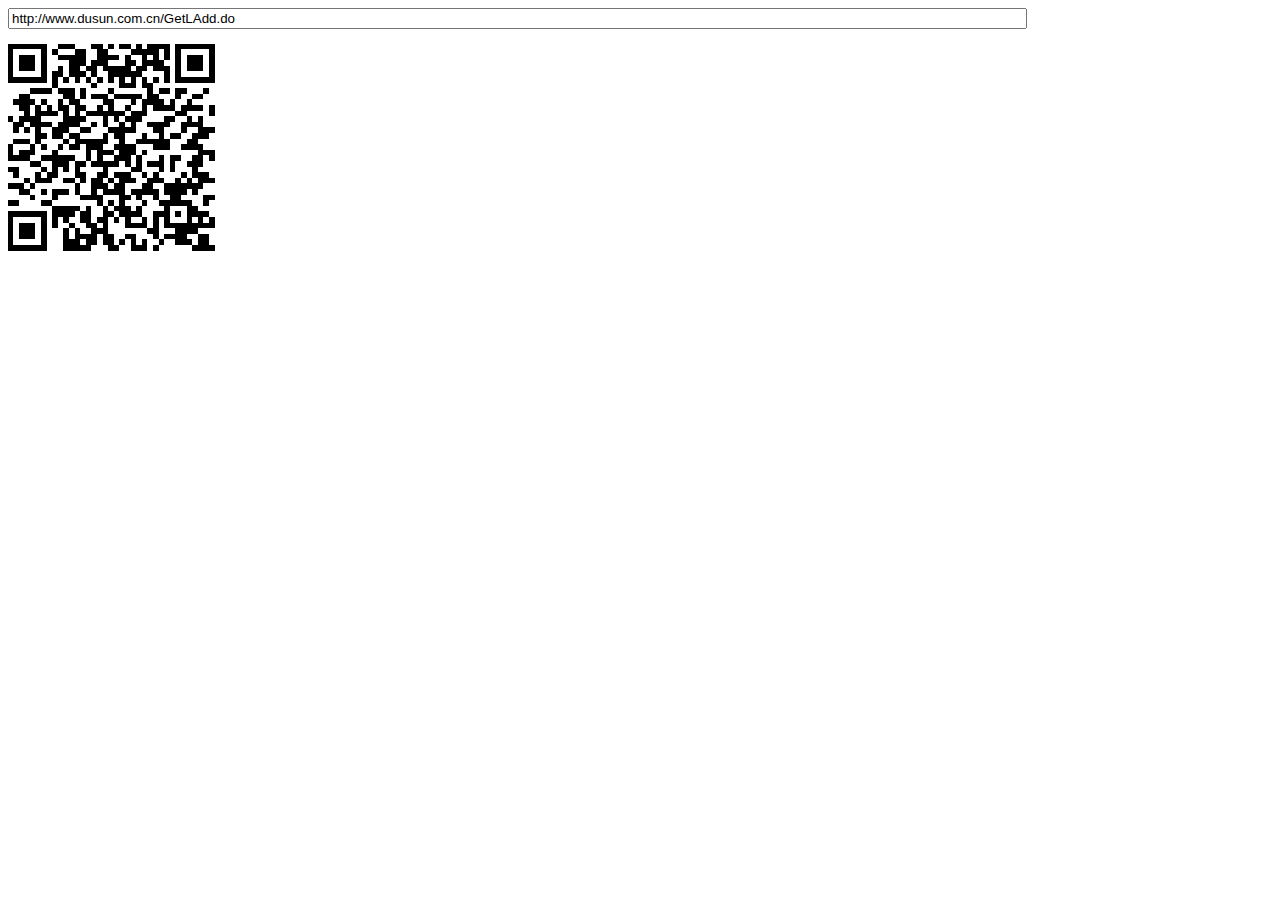
<file: 二维码/index.html>
<!DOCTYPE html PUBLIC "-//W3C//DTD XHTML 1.0 Transitional//EN" "http://www.w3.org/TR/xhtml1/DTD/xhtml1-transitional.dtd">
<html xmlns="http://www.w3.org/1999/xhtml" xml:lang="ko" lang="ko">
<head>
<title>Cross-Browser QRCode generator for Javascript</title>
<meta http-equiv="Content-Type" content="text/html; charset=UTF-8" />
<meta name="viewport" content="width=device-width,initial-scale=1,user-scalable=no" />
<script type="text/javascript" src="jquery.min.js"></script>
<script type="text/javascript" src="qrcode.js"></script>
</head>
<body>
<input id="text" type="text" value="http://www.dusun.com.cn/GetLAdd.do" style="width:80%" /><br />
<div id="qrcode" style="width:100px; height:100px; margin-top:15px;"></div>

<script type="text/javascript">
var qrcode = new QRCode(document.getElementById("qrcode"), {
	width : 207,
	height : 207
});

function makeCode () {		
	var elText = document.getElementById("text");
	if (!elText.value) {
		alert("Input a text");
		elText.focus();
		return;
	}
	qrcode.makeCode(elText.value);
}

makeCode();

$("#text").
	on("blur", function () {
		makeCode();
	}).
	on("keydown", function (e) {
		if (e.keyCode == 13) {
			makeCode();
		}
	});
</script>
</body>
</file>
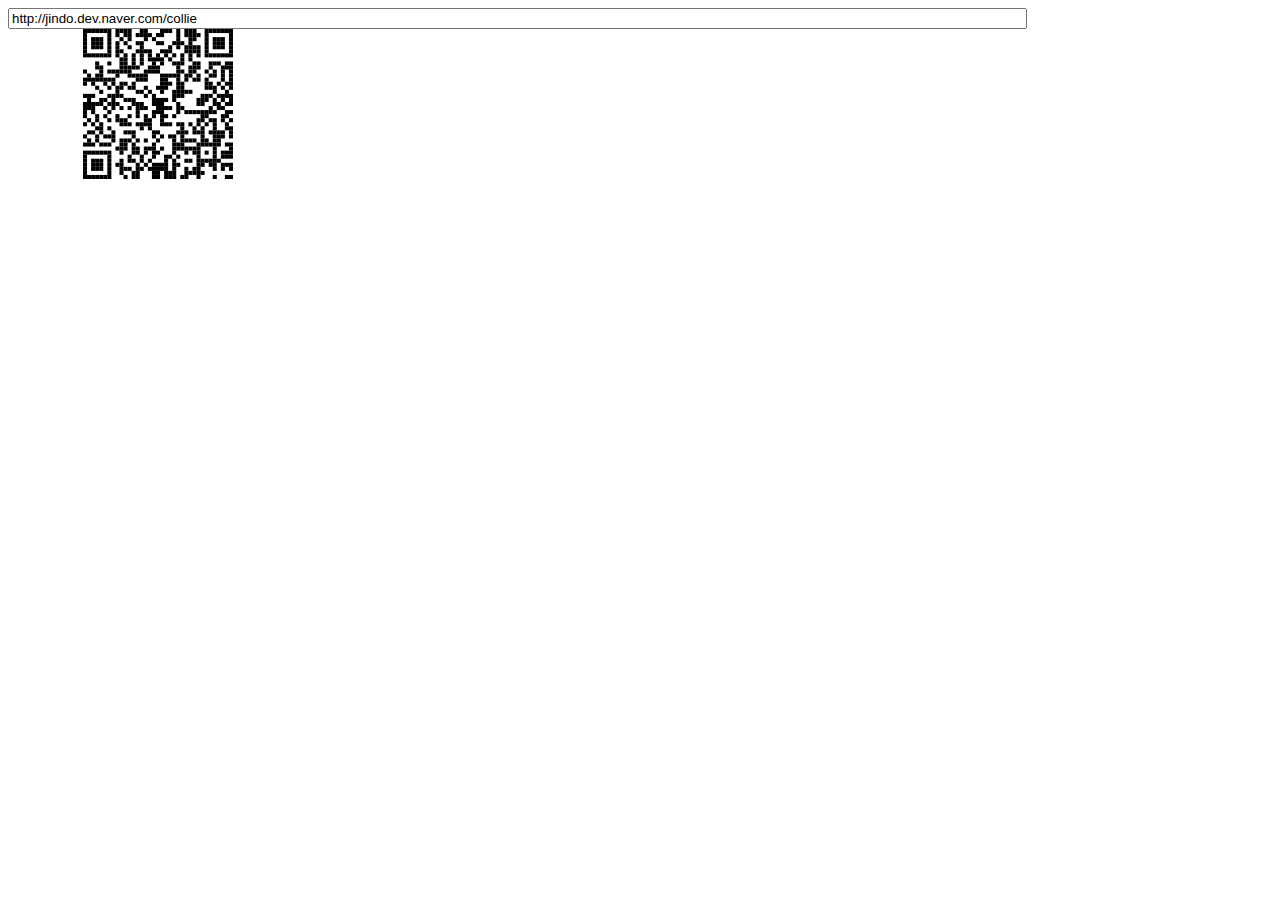
<file: 二维码/index-svg.html>
<!DOCTYPE html PUBLIC "-//W3C//DTD XHTML 1.0 Transitional//EN" "http://www.w3.org/TR/xhtml1/DTD/xhtml1-transitional.dtd">
<html xmlns="http://www.w3.org/1999/xhtml" xml:lang="ko" lang="ko">
  <head>
    <title>Cross-Browser QRCode generator for Javascript</title>
    <meta http-equiv="Content-Type" content="text/html; charset=UTF-8" />
    <meta name="viewport" content="width=device-width,initial-scale=1,user-scalable=no" />
    <script type="text/javascript" src="jquery.min.js"></script>
    <script type="text/javascript" src="qrcode.js"></script>
  </head>
  <body>
  <input id="text" type="text" value="http://jindo.dev.naver.com/collie" style="width:80%" />
  <svg xmlns="http://www.w3.org/2000/svg" xmlns:xlink="http://www.w3.org/1999/xlink">
    <g id="qrcode"/>
  </svg>
  <script type="text/javascript">
  var qrcode = new QRCode(document.getElementById("qrcode"), {
      width : 100,
      height : 100,
      useSVG: true
  });

  function makeCode () {		
      var elText = document.getElementById("text");

      if (!elText.value) {
          alert("Input a text");
          elText.focus();
          return;
      }

      qrcode.makeCode(elText.value);
  }

  makeCode();

  $("#text").
      on("blur", function () {
          makeCode();
      }).
      on("keydown", function (e) {
          if (e.keyCode == 13) {
              makeCode();
          }
      });
    </script>
  </body>
</html>
</file>
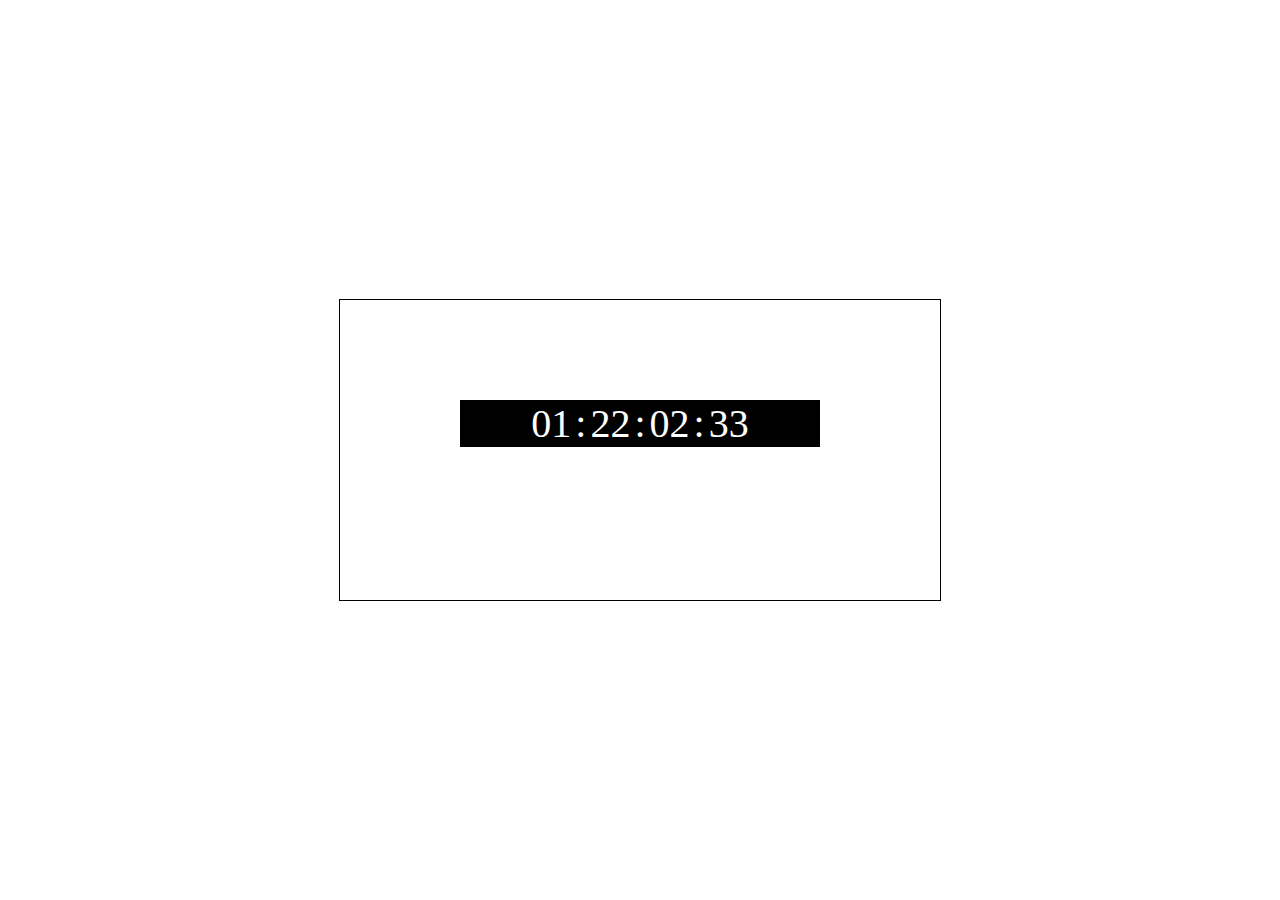
<file: 倒计时/countDown.html>
<!DOCTYPE html>
<html lang="en">

<head>
    <meta charset="UTF-8">
    <meta name="viewport" content="width=device-width, initial-scale=1.0">
    <meta http-equiv="X-UA-Compatible" content="ie=edge">
    <script src="http://libs.baidu.com/jquery/2.0.0/jquery.min.js"></script>
    <link rel="stylesheet" href="./index.css">
    <title>倒计时</title>
    <style>
        .contain {
            position: absolute;
            left: 50%;
            top: 50%;
            transform: translate(-50%, -50%);
            width: 600px;
            height: 300px;
            border: 1px solid #000;
            overflow: hidden;
        }

        .contain ul {
            margin: 100px auto 100px;
            background-color: #000;
            width: 60%;
            text-align: center;
        }

        .contain ul li {
            font-size: 40px;
            color: #fff;
            display: inline-block;
        }
    </style>
</head>

<body>
    <div class="contain">
        <ul class="clearfix">
            <li class="day">01</li>
            <li>:</li>
            <li class="hour">22</li>
            <li>:</li>
            <li class="branch">02</li>
            <li>:</li>
            <li class="second">33</li>
        </ul>
    </div>
</body>

</html>

<script src="./countDown.js"></script>
<script>
    var current = new Date()
    var endtime = '2019/11/15 00:00:00'
    endtime = new Date(endtime)
    var countDown = new CountDown(
        {
            startTime:current,
            endTime:endtime,
            mode:"时分秒"
        }
    )
    console.log(countDown)
    // console.log(countDown.getTime())
</script>
</file>
<file: 倒计时/index.css>
body,
html,
ul,
p,
li,
h1,
h2,
h3,
h4,
h5,
h6 {
  margin: 0px;
  padding: 0px;
}
li {
  list-style: none;
}
.clearfix::before,
.clearfix::after {
  content: "";
  display: block;
  clear: both;
}
</file>
